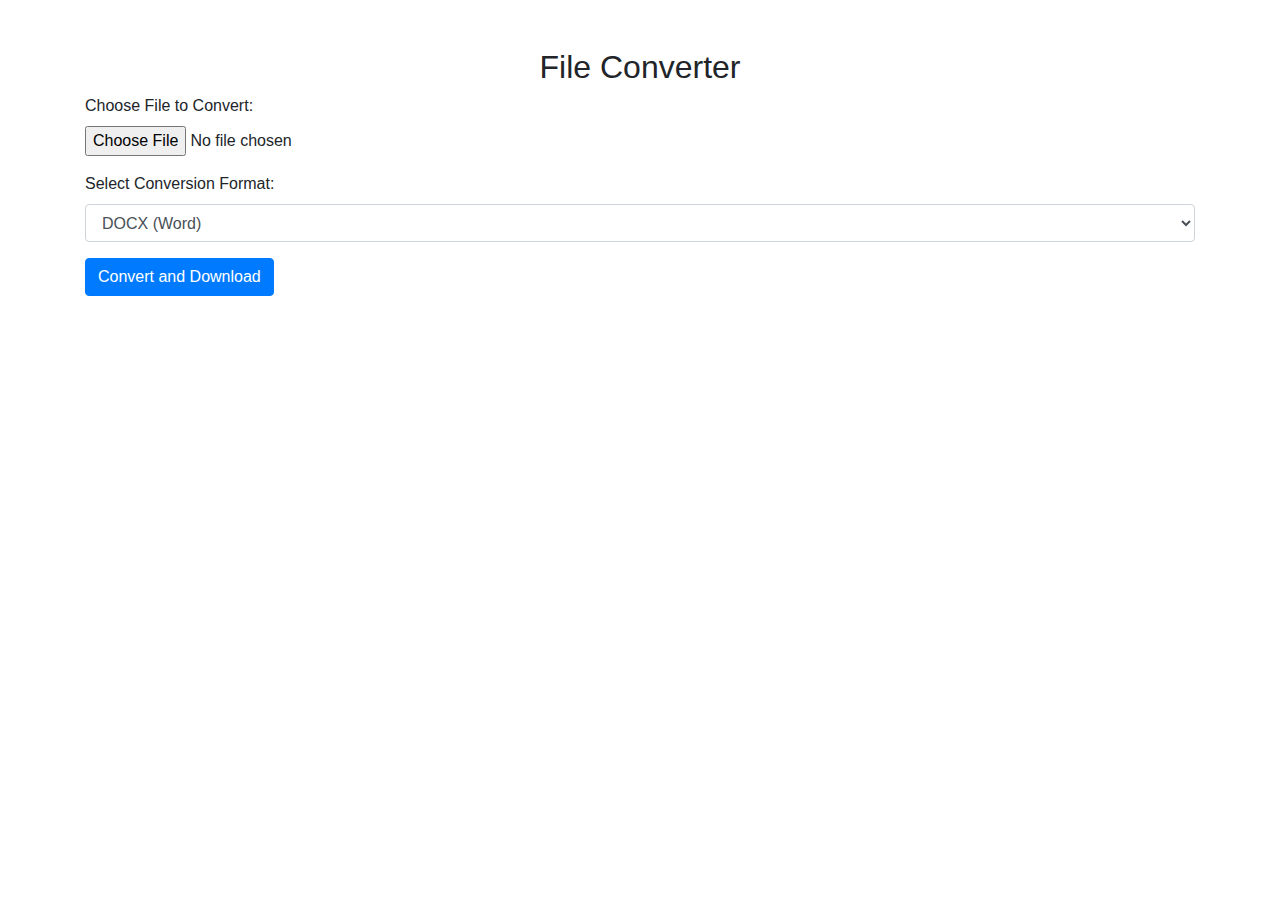
<file: convert.html>
<!DOCTYPE html>
<html lang="en">
<head>
    <meta charset="UTF-8">
    <meta name="viewport" content="width=device-width, initial-scale=1.0">
    <title>File Converter</title>
    <link rel="stylesheet" href="https://maxcdn.bootstrapcdn.com/bootstrap/4.5.2/css/bootstrap.min.css">
</head>
<body>

<div class="container mt-5">
    <h2 class="text-center">File Converter</h2>
    <form action="{{ url_for('convert_file') }}" method="GET/POST" enctype="multipart/form-data">
        <div class="form-group">
            <label for="file">Choose File to Convert:</label>
            <input type="file" class="form-control-file" id="file" name="file" required>
        </div>
        <div class="form-group">
            <label for="format">Select Conversion Format:</label>
            <select class="form-control" id="format" name="format">
                <option value="docx">DOCX (Word)</option>
                <option value="txt">TXT (Plain Text)</option>
                <option value="odt">ODT (OpenDocument)</option>
                <option value="rtf">RTF (Rich Text)</option>
                <option value="pdf">PDF</option>
                <option value="csv">CSV (Spreadsheet)</option>
                <option value="xlsx">XLSX (Excel)</option>
                <option value="html">HTML (Web)</option>
                <option value="png">PNG (Image)</option>
                <option value="jpeg">JPEG (Image)</option>
                <option value="mp3">MP3 (Audio)</option>
                <option value="mp4">MP4 (Video)</option>
            </select>
        </div>
        <button type="submit" class="btn btn-primary">Convert and Download</button>
    </form>
</div>

<script src="https://code.jquery.com/jquery-3.5.1.slim.min.js"></script>
<script src="https://cdn.jsdelivr.net/npm/bootstrap@4.5.2/dist/js/bootstrap.bundle.min.js"></script>

</body>
</html>
</file>
